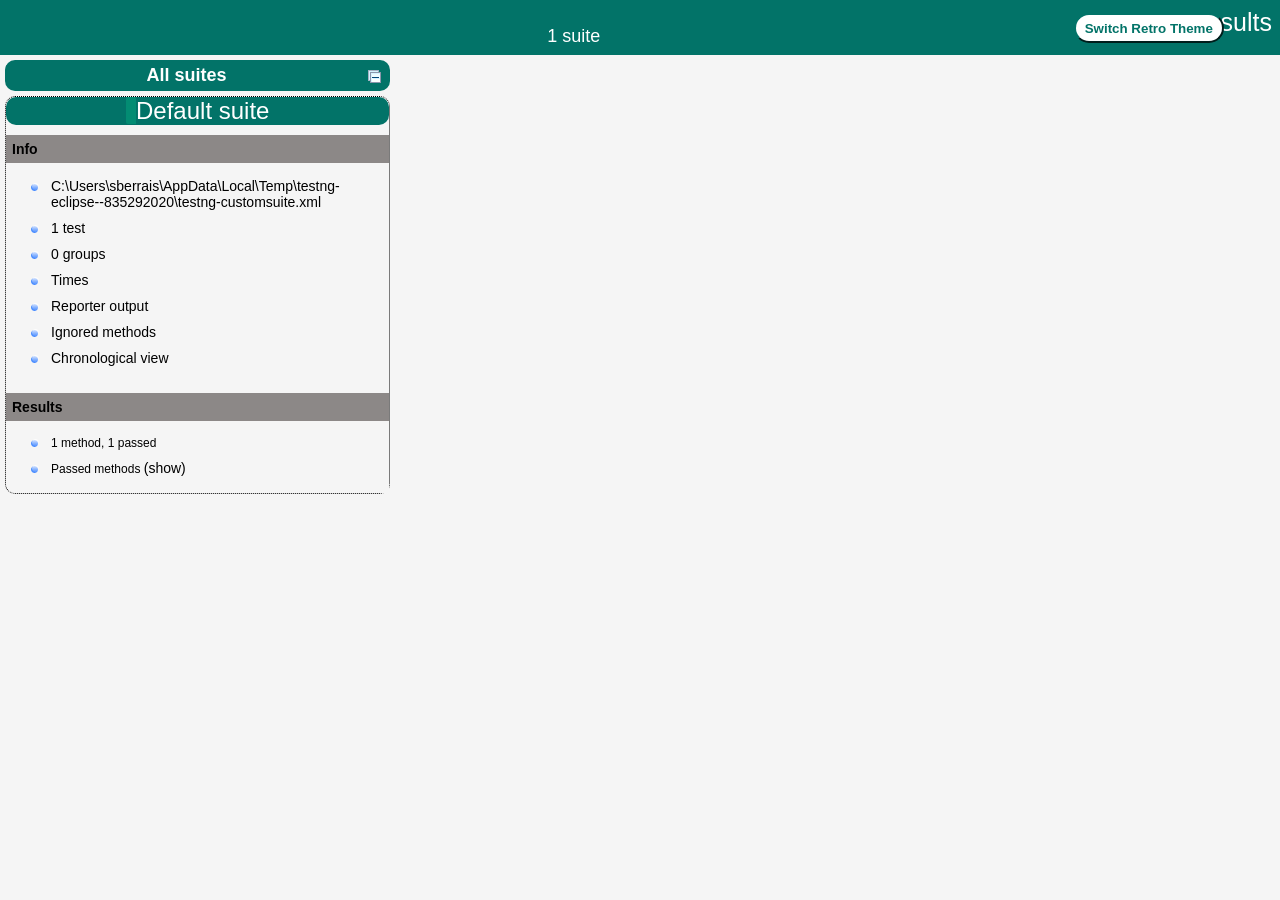
<file: project/test-output/index.html>
<!DOCTYPE html>

<html>
  <head>
  <meta charset='utf-8'>
  <title>TestNG reports</title>

    <link type="text/css" href="testng-reports1.css" rel="stylesheet" id="ultra" />
    <link type="text/css" href="testng-reports.css" rel="stylesheet" id="retro" disabled="false"/>
    <script type="text/javascript" src="jquery.min.js"></script>
    <script type="text/javascript" src="testng-reports.js"></script>
    <script type="text/javascript" src="https://www.google.com/jsapi"></script>
    <script type='text/javascript'>
      google.load('visualization', '1', {packages:['table']});
      google.setOnLoadCallback(drawTable);
      var suiteTableInitFunctions = new Array();
      var suiteTableData = new Array();
    </script>
    <!--
      <script type="text/javascript" src="jquery-ui/js/jquery-ui-1.8.16.custom.min.js"></script>
     -->
  </head>

  <body>
    <div class="top-banner-root">
      <span class="top-banner-title-font">Test results</span>
      <button id="button" class="button">Switch Retro Theme</button> <!-- button -->
      <br/>
      <span class="top-banner-font-1">1 suite</span>
    </div> <!-- top-banner-root -->
    <div class="navigator-root">
      <div class="navigator-suite-header">
        <span>All suites</span>
        <a href="#" title="Collapse/expand all the suites" class="collapse-all-link">
          <img src="collapseall.gif" class="collapse-all-icon">
          </img> <!-- collapse-all-icon -->
        </a> <!-- collapse-all-link -->
      </div> <!-- navigator-suite-header -->
      <div class="suite">
        <div class="rounded-window">
          <div class="suite-header light-rounded-window-top">
            <a href="#" panel-name="suite-Default_suite" class="navigator-link">
              <span class="suite-name border-passed">Default suite</span>
            </a> <!-- navigator-link -->
          </div> <!-- suite-header light-rounded-window-top -->
          <div class="navigator-suite-content">
            <div class="suite-section-title">
              <span>Info</span>
            </div> <!-- suite-section-title -->
            <div class="suite-section-content">
              <ul>
                <li>
                  <a href="#" panel-name="test-xml-Default_suite" class="navigator-link ">
                    <span>C:\Users\sberrais\AppData\Local\Temp\testng-eclipse--835292020\testng-customsuite.xml</span>
                  </a> <!-- navigator-link  -->
                </li>
                <li>
                  <a href="#" panel-name="testlist-Default_suite" class="navigator-link ">
                    <span class="test-stats">1 test</span>
                  </a> <!-- navigator-link  -->
                </li>
                <li>
                  <a href="#" panel-name="group-Default_suite" class="navigator-link ">
                    <span>0 groups</span>
                  </a> <!-- navigator-link  -->
                </li>
                <li>
                  <a href="#" panel-name="times-Default_suite" class="navigator-link ">
                    <span>Times</span>
                  </a> <!-- navigator-link  -->
                </li>
                <li>
                  <a href="#" panel-name="reporter-Default_suite" class="navigator-link ">
                    <span>Reporter output</span>
                  </a> <!-- navigator-link  -->
                </li>
                <li>
                  <a href="#" panel-name="ignored-methods-Default_suite" class="navigator-link ">
                    <span>Ignored methods</span>
                  </a> <!-- navigator-link  -->
                </li>
                <li>
                  <a href="#" panel-name="chronological-Default_suite" class="navigator-link ">
                    <span>Chronological view</span>
                  </a> <!-- navigator-link  -->
                </li>
              </ul>
            </div> <!-- suite-section-content -->
            <div class="result-section">
              <div class="suite-section-title">
                <span>Results</span>
              </div> <!-- suite-section-title -->
              <div class="suite-section-content">
                <ul>
                  <li>
                    <span class="method-stats">1 method,   1 passed</span>
                  </li>
                  <li>
                    <span class="method-list-title passed">Passed methods</span>
                    <span class="show-or-hide-methods passed">
                      <a href="#" panel-name="suite-Default_suite" class="hide-methods passed suite-Default_suite"> (hide)</a> <!-- hide-methods passed suite-Default_suite -->
                      <a href="#" panel-name="suite-Default_suite" class="show-methods passed suite-Default_suite"> (show)</a> <!-- show-methods passed suite-Default_suite -->
                    </span>
                    <div class="method-list-content passed suite-Default_suite">
                      <span>
                        <img src="passed.png" width="3%"/>
                        <a href="#" panel-name="suite-Default_suite" title="com.MyStore.TestCases.IndexPageTest" class="method navigator-link" hash-for-method="VerifyLogo">VerifyLogo</a> <!-- method navigator-link -->
                      </span>
                      <br/>
                    </div> <!-- method-list-content passed suite-Default_suite -->
                  </li>
                </ul>
              </div> <!-- suite-section-content -->
            </div> <!-- result-section -->
          </div> <!-- navigator-suite-content -->
        </div> <!-- rounded-window -->
      </div> <!-- suite -->
    </div> <!-- navigator-root -->
    <div class="wrapper">
      <div class="main-panel-root">
        <div panel-name="suite-Default_suite" class="panel Default_suite">
          <div class="suite-Default_suite-class-passed">
            <div class="main-panel-header rounded-window-top">
              <img src="passed.png"/>
              <span class="class-name">com.MyStore.TestCases.IndexPageTest</span>
            </div> <!-- main-panel-header rounded-window-top -->
            <div class="main-panel-content rounded-window-bottom">
              <div class="method">
                <div class="method-content">
                  <a name="VerifyLogo">
                  </a> <!-- VerifyLogo -->
                  <span class="method-name">VerifyLogo</span>
                </div> <!-- method-content -->
              </div> <!-- method -->
            </div> <!-- main-panel-content rounded-window-bottom -->
          </div> <!-- suite-Default_suite-class-passed -->
        </div> <!-- panel Default_suite -->
        <div panel-name="test-xml-Default_suite" class="panel">
          <div class="main-panel-header rounded-window-top">
            <span class="header-content">C:\Users\sberrais\AppData\Local\Temp\testng-eclipse--835292020\testng-customsuite.xml</span>
          </div> <!-- main-panel-header rounded-window-top -->
          <div class="main-panel-content rounded-window-bottom">
            <pre>
&lt;?xml version=&quot;1.0&quot; encoding=&quot;UTF-8&quot;?&gt;
&lt;!DOCTYPE suite SYSTEM &quot;https://testng.org/testng-1.0.dtd&quot;&gt;
&lt;suite name=&quot;Default suite&quot; guice-stage=&quot;DEVELOPMENT&quot;&gt;
  &lt;test thread-count=&quot;5&quot; name=&quot;Default test&quot; verbose=&quot;2&quot;&gt;
    &lt;classes&gt;
      &lt;class name=&quot;com.MyStore.TestCases.IndexPageTest&quot;/&gt;
    &lt;/classes&gt;
  &lt;/test&gt; &lt;!-- Default test --&gt;
&lt;/suite&gt; &lt;!-- Default suite --&gt;
            </pre>
          </div> <!-- main-panel-content rounded-window-bottom -->
        </div> <!-- panel -->
        <div panel-name="testlist-Default_suite" class="panel">
          <div class="main-panel-header rounded-window-top">
            <span class="header-content">Tests for Default suite</span>
          </div> <!-- main-panel-header rounded-window-top -->
          <div class="main-panel-content rounded-window-bottom">
            <ul>
              <li>
                <span class="test-name">Default test (1 class)</span>
              </li>
            </ul>
          </div> <!-- main-panel-content rounded-window-bottom -->
        </div> <!-- panel -->
        <div panel-name="group-Default_suite" class="panel">
          <div class="main-panel-header rounded-window-top">
            <span class="header-content">Groups for Default suite</span>
          </div> <!-- main-panel-header rounded-window-top -->
          <div class="main-panel-content rounded-window-bottom">
          </div> <!-- main-panel-content rounded-window-bottom -->
        </div> <!-- panel -->
        <div panel-name="times-Default_suite" class="panel">
          <div class="main-panel-header rounded-window-top">
            <span class="header-content">Times for Default suite</span>
          </div> <!-- main-panel-header rounded-window-top -->
          <div class="main-panel-content rounded-window-bottom">
            <div class="times-div">
              <script type="text/javascript">
suiteTableInitFunctions.push('tableData_Default_suite');
function tableData_Default_suite() {
var data = new google.visualization.DataTable();
data.addColumn('number', 'Number');
data.addColumn('string', 'Method');
data.addColumn('string', 'Class');
data.addColumn('number', 'Time (ms)');
data.addRows(1);
data.setCell(0, 0, 0)
data.setCell(0, 1, 'VerifyLogo')
data.setCell(0, 2, 'com.MyStore.TestCases.IndexPageTest')
data.setCell(0, 3, 139);
window.suiteTableData['Default_suite']= { tableData: data, tableDiv: 'times-div-Default_suite'}
return data;
}
              </script>
              <span class="suite-total-time">Total running time: 139 ms</span>
              <div id="times-div-Default_suite">
              </div> <!-- times-div-Default_suite -->
            </div> <!-- times-div -->
          </div> <!-- main-panel-content rounded-window-bottom -->
        </div> <!-- panel -->
        <div panel-name="reporter-Default_suite" class="panel">
          <div class="main-panel-header rounded-window-top">
            <span class="header-content">Reporter output for Default suite</span>
          </div> <!-- main-panel-header rounded-window-top -->
          <div class="main-panel-content rounded-window-bottom">
          </div> <!-- main-panel-content rounded-window-bottom -->
        </div> <!-- panel -->
        <div panel-name="ignored-methods-Default_suite" class="panel">
          <div class="main-panel-header rounded-window-top">
            <span class="header-content">0 ignored methods</span>
          </div> <!-- main-panel-header rounded-window-top -->
          <div class="main-panel-content rounded-window-bottom">
          </div> <!-- main-panel-content rounded-window-bottom -->
        </div> <!-- panel -->
        <div panel-name="chronological-Default_suite" class="panel">
          <div class="main-panel-header rounded-window-top">
            <span class="header-content">Methods in chronological order</span>
          </div> <!-- main-panel-header rounded-window-top -->
          <div class="main-panel-content rounded-window-bottom">
            <div class="chronological-class">
              <div class="chronological-class-name">com.MyStore.TestCases.IndexPageTest</div> <!-- chronological-class-name -->
              <div class="configuration-test before">
                <span class="method-name">loadConfig</span>
                <span class="method-start">0 ms</span>
              </div> <!-- configuration-test before -->
              <div class="configuration-method before">
                <span class="method-name">setup</span>
                <span class="method-start">33 ms</span>
              </div> <!-- configuration-method before -->
              <div class="test-method">
                <span class="method-name">VerifyLogo</span>
                <span class="method-start">13943 ms</span>
              </div> <!-- test-method -->
              <div class="configuration-method after">
                <span class="method-name">TearDown</span>
                <span class="method-start">14086 ms</span>
              </div> <!-- configuration-method after -->
          </div> <!-- main-panel-content rounded-window-bottom -->
        </div> <!-- panel -->
      </div> <!-- main-panel-root -->
    </div> <!-- wrapper -->
  </body>
<script type="text/javascript" src="testng-reports2.js"></script>
</html>
</file>
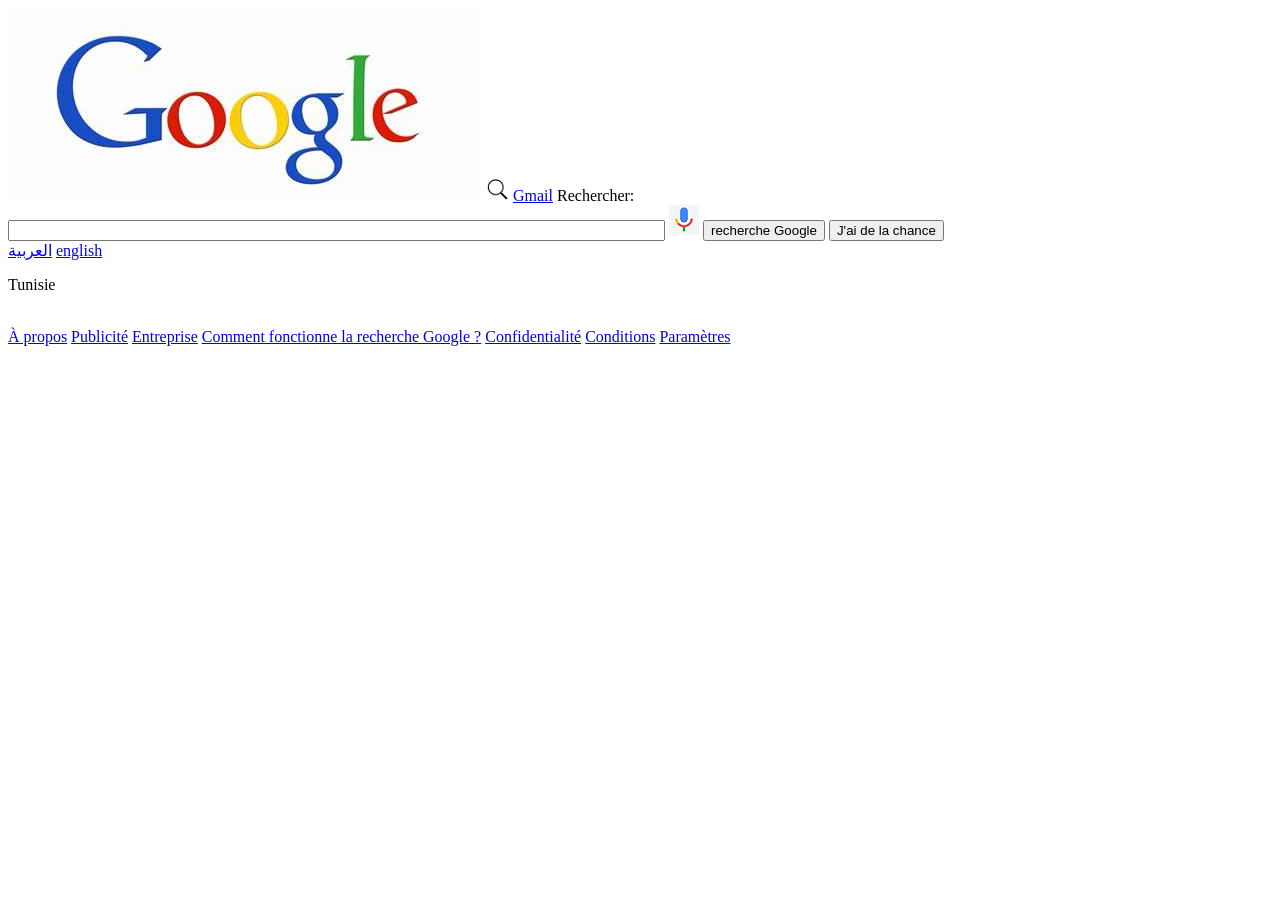
<file: Day 14/act2.5/google.html>
<!DOCTYPE html>
<html lang="en" dir="ltr">
<head>
<meta charset="utf-8">
<title>Google</title>
<body>
<div class="Google">
<img src="OIP.jpg" alt="Google ">
<img src="Search.png" alt="Search ">
<a href="Google.html">Gmail</a>
<label for="name">Rechercher:</label>
<input type="text" id="name" name="name" required
minlength="4" maxlength="79" size="80">
<img src="Voice.png" alt="Voice ">
<input type="button" class="btn" value="recherche Google">
<input type="button" name="btn" value="J'ai de la chance">
<br>
</div>
<a href="Google.html">العربية</a>
<a href="Google.html">english</a>
<br><p>Tunisie</p>
<br> <a href="Google.html">À propos</a>
<a href="Google.html">Publicité</a>
<a href="Google.html">Entreprise</a>
<a href="Google.html">Comment fonctionne la recherche Google ?</a>
<a href="Google.html">Confidentialité</a>
<a href="Google.html">Conditions</a>
<a href="Google.html">Paramètres</a>
</body>
</html>
</file>
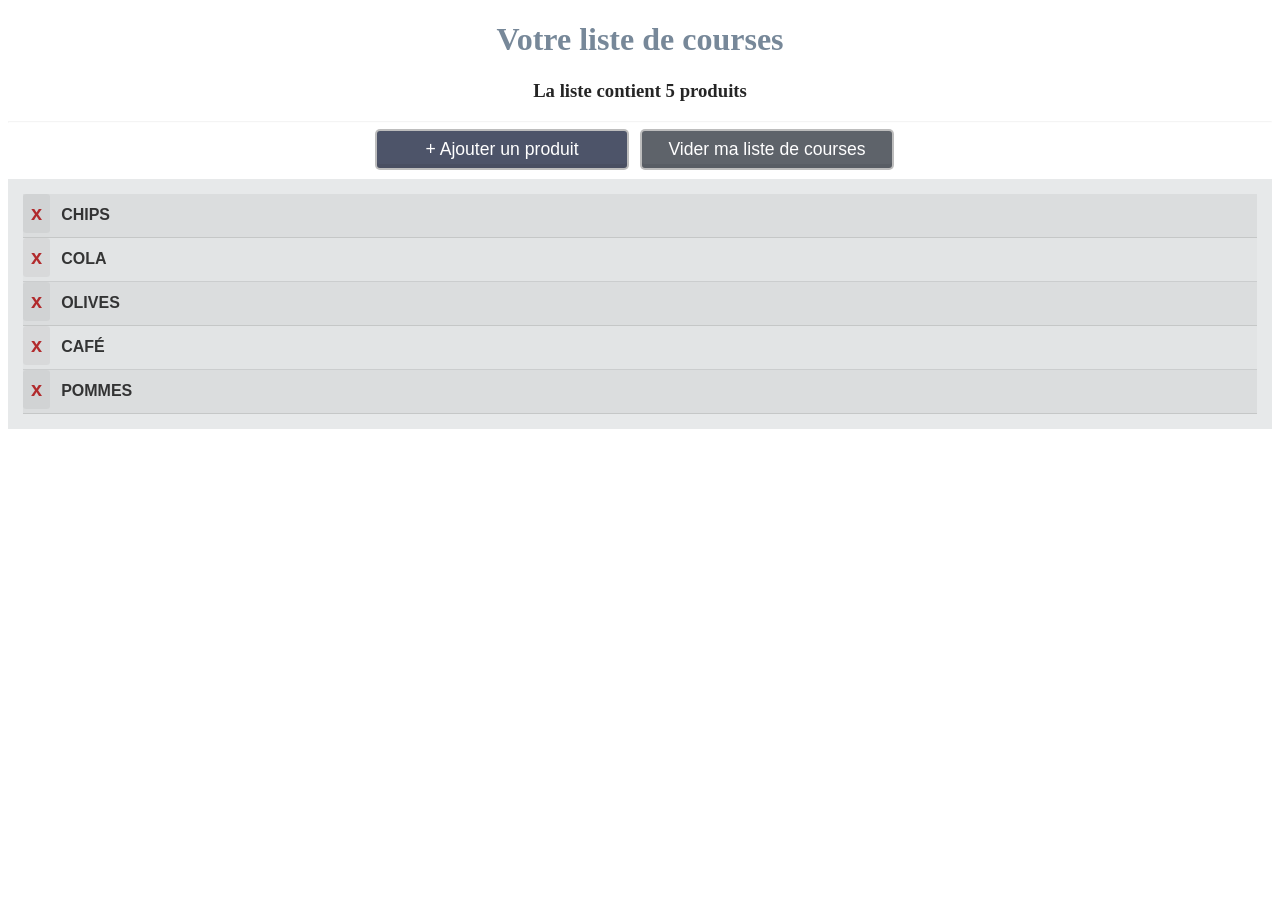
<file: Day 16/Act 2.7/course.html>
<!DOCTYPE html>
<html lang="en" dir="ltr">
<head>
<meta charset="utf-8">
<title>cours</title>
<link rel="stylesheet" href="style.css">
</head>
<body onLoad="javascript: showList()">
  <h1>Votre liste de courses</h1>
  <h3 id='nombreProduits'></h3>
  <hr>

  <button class='add' onClick="javascript: addItem()">+ Ajouter un produit</button>
  <button class='clear' onClick="javascript: clearList()">Vider ma liste de courses</button>

  <div id='superList'></div>
<script src="course.js" charset="utf-8"></script>
</body>
</html>
</file>
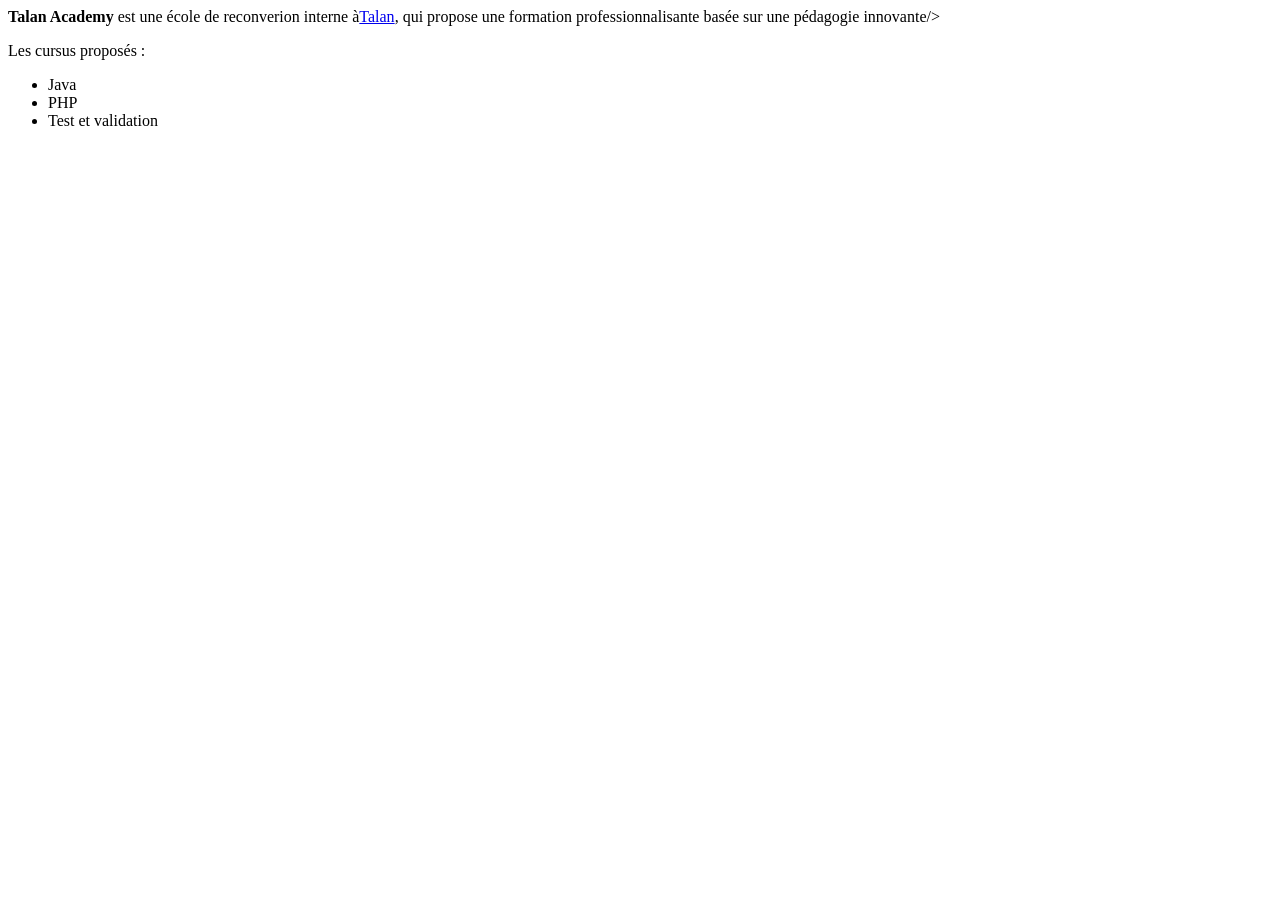
<file: Day 20/Ex 2/Act4-2.html>
<html>
<head>

<meta charset=utf-8 />

</head>

<body>
<script>
  const body=document.body;
  let div1 = document.createElement("div");
  let div2 = document.createElement("div");
  div1.setAttribute("id","part1");
  div2.setAttribute("id","part2");
  div1.innerHTML="<strong>Talan Academy</strong> est une école de reconverion interne à" +'<a href="https://talan.com">Talan</a>, qui propose une formation professionnalisante basée sur une pédagogie innovante/>';
  div2.innerHTML="<p>Les cursus proposés :</p>"

    +"<ul>"

        +"<li>Java</li>"

        +"<li>PHP</li>"

        +"<li>Test et validation</li>"

    +"</ul>"
  body.appendChild(div1);
  body.appendChild(div2);

  </script>
</body>

</html>
</file>
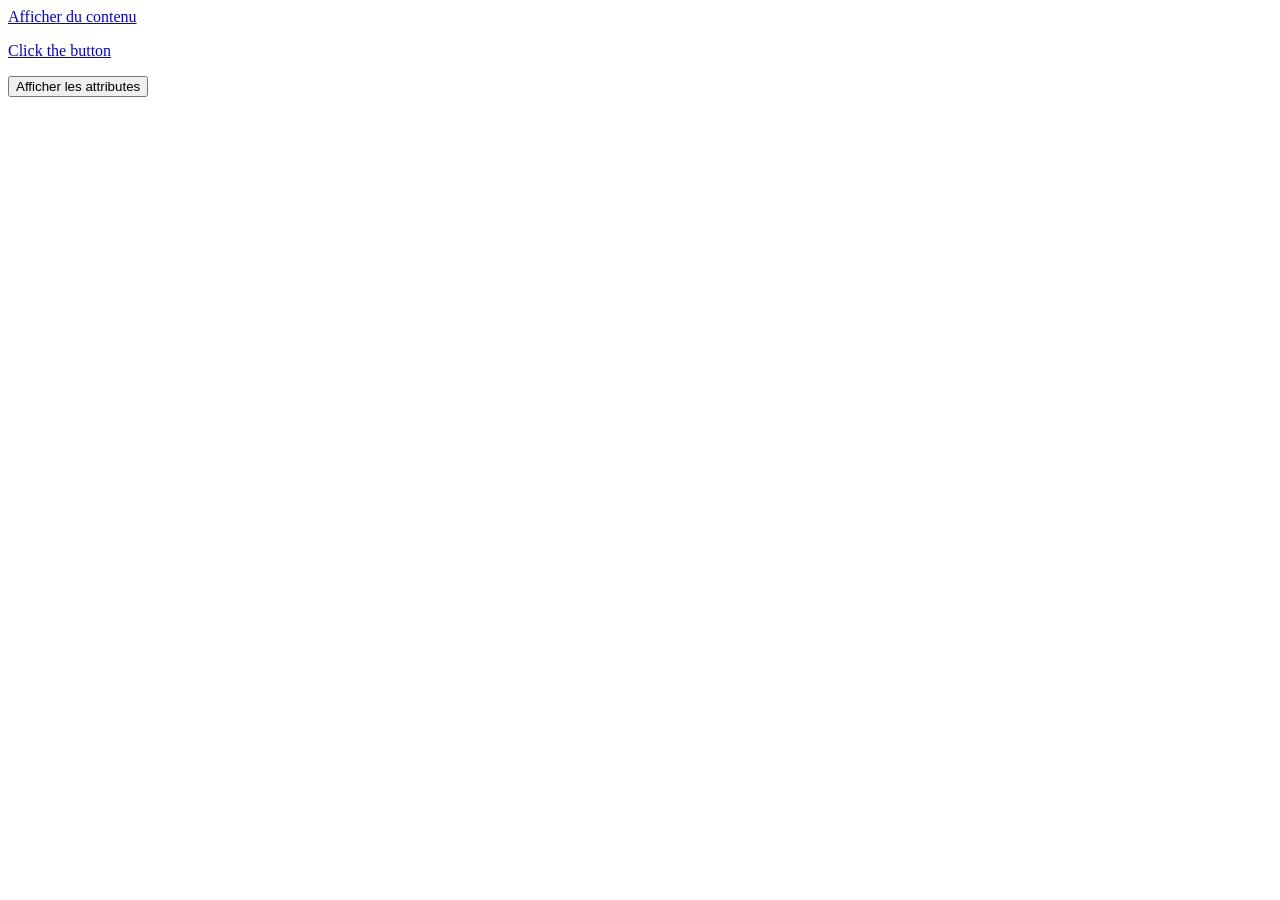
<file: Day 20/ex1/cl.html>
<html>

<head>

<meta charset=utf-8 />

</head>

<body>

	<p>

	<a id="ta" type="text/html" hreflang="en-us" rel="nofollow" target="_self" href="https://www.talanacademy.com/"/>


	Afficher du contenu</p>

	<p>Click the button </p>
	<button onclick="Affichage()">Afficher les attributes</button>
	<script>function Affichage() {



                                  alert (document.getElementById('ta').type)
																	alert (document.getElementById('ta').hreflang)
																	alert (document.getElementById('ta').rel)
																	alert (document.getElementById('ta').target)
																	alert (document.getElementById('ta').href)
																};
															  </script>
	</body>
	</html>
</file>
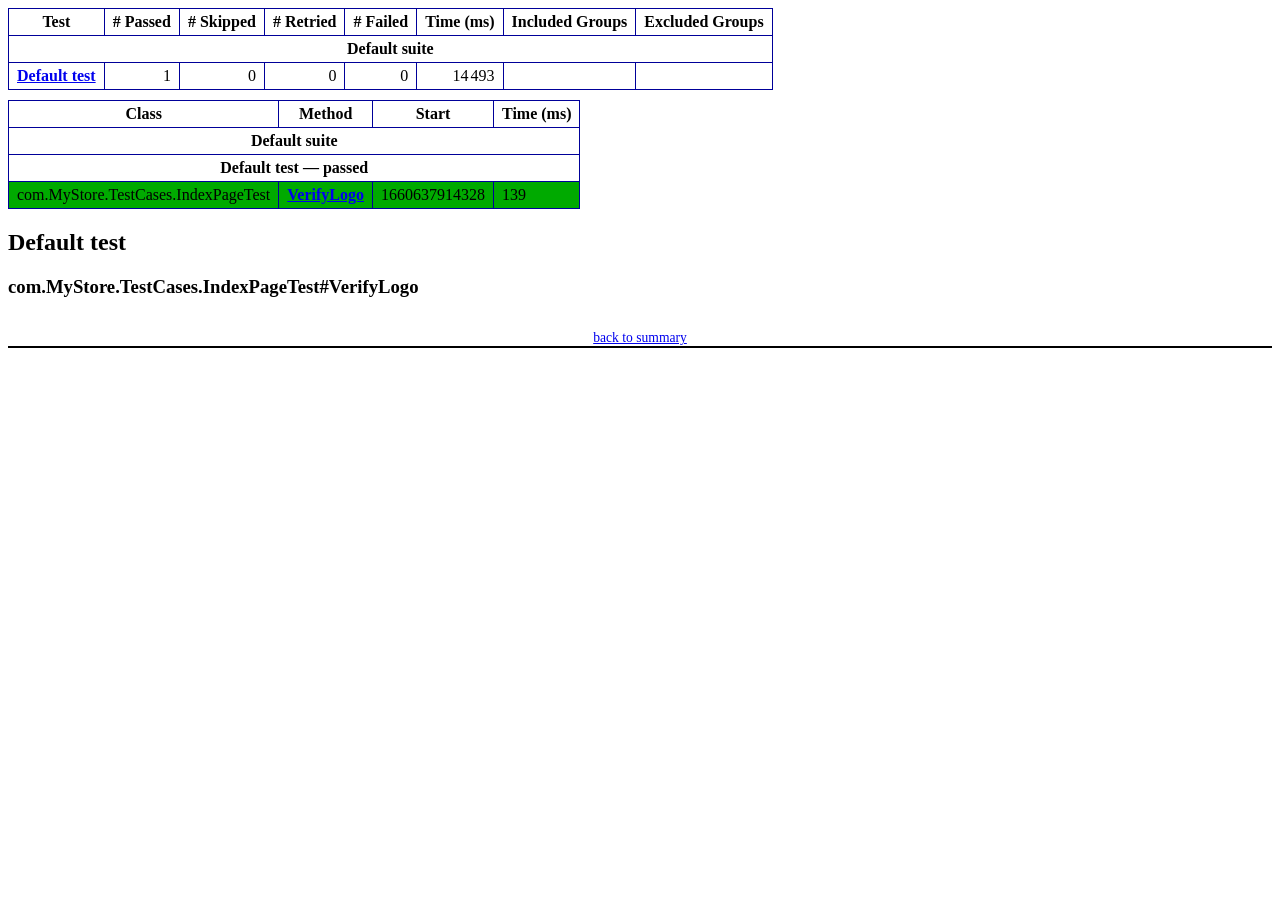
<file: project/test-output/emailable-report.html>
<!DOCTYPE html PUBLIC "-//W3C//DTD XHTML 1.1//EN" "https://www.w3.org/TR/xhtml11/DTD/xhtml11.dtd">
<html xmlns="https://www.w3.org/1999/xhtml">
<head>
<meta http-equiv="content-type" content="text/html; charset=UTF-8"/>
<title>TestNG Report</title>
<style type="text/css">table {margin-bottom:10px;border-collapse:collapse;empty-cells:show}th,td {border:1px solid #009;padding:.25em .5em}th {vertical-align:bottom}td {vertical-align:top}table a {font-weight:bold}.stripe td {background-color: #E6EBF9}.num {text-align:right}.passedodd td {background-color: #3F3}.passedeven td {background-color: #0A0}.skippedodd td {background-color: #DDD}.skippedeven td {background-color: #CCC}.failedodd td,.attn {background-color: #F33}.failedeven td,.stripe .attn {background-color: #D00}.stacktrace {white-space:pre;font-family:monospace}.totop {font-size:85%;text-align:center;border-bottom:2px solid #000}.invisible {display:none}</style>
</head>
<body>
<table>
<tr><th>Test</th><th># Passed</th><th># Skipped</th><th># Retried</th><th># Failed</th><th>Time (ms)</th><th>Included Groups</th><th>Excluded Groups</th></tr>
<tr><th colspan="8">Default suite</th></tr>
<tr><td><a href="#t0">Default test</a></td><td class="num">1</td><td class="num">0</td><td class="num">0</td><td class="num">0</td><td class="num">14 493</td><td></td><td></td></tr>
</table>
<table id='summary'><thead><tr><th>Class</th><th>Method</th><th>Start</th><th>Time (ms)</th></tr></thead><tbody><tr><th colspan="4">Default suite</th></tr></tbody><tbody id="t0"><tr><th colspan="4">Default test &#8212; passed</th></tr><tr class="passedeven"><td rowspan="1">com.MyStore.TestCases.IndexPageTest</td><td><a href="#m0">VerifyLogo</a></td><td rowspan="1">1660637914328</td><td rowspan="1">139</td></tr></tbody>
</table>
<h2>Default test</h2><h3 id="m0">com.MyStore.TestCases.IndexPageTest#VerifyLogo</h3><table class="result"><tr><th class="invisible"/></tr></table><p class="totop"><a href="#summary">back to summary</a></p>
</body>
</html>
</file>
<file: project/test-output/testng-reports1.css>
body {
    background-color: whitesmoke;
    margin: 0 0 5px 5px;
}
ul {
     margin-top: 10px;
     margin-left:-10px;
}
 li {
     font-family: "Helvetica Neue", Helvetica, Arial, sans-serif;
     padding:5px 5px;
 }
 a {
     text-decoration: none;
     color: black;
     font-size: 14px;
 }

 a:hover {
    color:black ;
    text-decoration: underline;
 }

 .navigator-selected {
     /* #ffa500; Mouse hover color after click Orange.*/
     background:#027368
 }

 .wrapper {
     position: absolute;
     top: 60px;
     bottom: 0;
     left: 400px;
     right: 0;
     margin-right:9px;
     overflow: auto;/*imortant*/
 }

 .navigator-root {
     position: absolute;
     top: 60px;
     bottom: 0;
     left: 0;
     width: 400px;
     overflow-y: auto;/*important*/
 }

 .suite {
     margin: -5px 10px 10px 5px;
     background-color: whitesmoke ;/*Colour of the left bside box*/
 }

 .suite-name {
     font-size: 24px;
     font-family: "Helvetica Neue", Helvetica, Arial, sans-serif;/*All TEST SUITE*/
     color: white;
 }

 .main-panel-header {
     padding: 5px;
     background-color: #027368; /*afeeee*/;
     font-family: "Helvetica Neue", Helvetica, Arial, sans-serif;
     color:white;
     font-size: 18px;
 }

 .main-panel-content {
     padding: 5px;
     margin-bottom: 10px;
     background-color: #CCD0D1; /*d0ffff*/; /*Belongs to backGround of rightSide boxes*/
 }

 .rounded-window {
     border-style: dotted;
     border-width: 1px;/*Border of left Side box*/
     background-color: whitesmoke;
     border-radius: 10px;
 }

 .rounded-window-top {
     border-top-right-radius: 10px 10px;
     border-top-left-radius: 10px 10px;
     border-style: solid;
     border-width: 1px;
     overflow: auto;/*Top of RightSide box*/
 }

 .light-rounded-window-top {
     background-color: #027368;
     padding-left:120px;
     border-radius: 10px;

 }

 .rounded-window-bottom {
     border-bottom-right-radius: 10px 10px;
     border-bottom-left-radius: 10px 10px;
     overflow: auto;/*Bottom of rightSide box*/
 }

 .method-name {
     font-size: 14px;
     font-family: "Helvetica Neue", Helvetica, Arial, sans-serif;
     font-weight: bold;
 }

 .method-content {
     border-style: solid;
     border-width: 0 0 1px 0;
     margin-bottom: 10px;
     padding-bottom: 5px;
     width: 100%;
 }

 .parameters {
     font-size: 14px;
     font-family: "Helvetica Neue", Helvetica, Arial, sans-serif;
 }

 .stack-trace {
     white-space: pre;
     font-family: "Helvetica Neue", Helvetica, Arial, sans-serif;
     font-size: 12px;
     font-weight: bold;
     margin-top: 0;
     margin-left: 20px; /*Error Stack Trace Message*/
 }

 .testng-xml {
    font-family: "Helvetica Neue", Helvetica, Arial, sans-serif;
 }

 .method-list-content {
     margin-left: 10px;
 }

 .navigator-suite-content {
     margin-left: 10px;
     font: 12px 'Lucida Grande';
 }

 .suite-section-title {
     font-family: "Helvetica Neue", Helvetica, Arial, sans-serif;
     font-size: 14px;
     font-weight:bold;
     background-color: #8C8887;
     margin-left: -10px;
     margin-top:10px;
     padding:6px;
 }

 .suite-section-content {
     list-style-image: url(bullet_point.png);
     background-color: whitesmoke;
     font-family: "Helvetica Neue", Helvetica, Arial, sans-serif;
     overflow: hidden;
 }

 .top-banner-root {
     position: absolute;
     top: 0;
     height: 45px;
     left: 0;
     right: 0;
     padding: 5px;
     margin: 0 0 5px 0;
     background-color: #027368;
     font-family: "Helvetica Neue", Helvetica, Arial, sans-serif;
     font-size: 18px;
     color: #fff;
     text-align: center;/*Belongs to the Top of Report*//*Status: - Completed*/
 }

 .top-banner-title-font {
     font-size: 25px;
     font-family: "Helvetica Neue", Helvetica, Arial, sans-serif;
     padding: 3px;
     float: right;
 }

 .test-name {
     font-family: "Helvetica Neue", Helvetica, Arial, sans-serif;
     font-size: 16px;
 }

 .suite-icon {
     padding: 5px;
     float: right;
     height: 20px;
 }

 .test-group {
     font: 20px 'Lucida Grande';
     margin: 5px 5px 10px 5px;
     border-width: 0 0 1px 0;
     border-style: solid;
     padding: 5px;
 }

 .test-group-name {
     font-weight: bold;
 }

 .method-in-group {
     font-size: 16px;
     margin-left: 80px;
 }

 table.google-visualization-table-table {
     width: 100%;
 }

 .reporter-method-name {
     font-size: 14px;
     font-family: "Helvetica Neue", Helvetica, Arial, sans-serif;
 }

 .reporter-method-output-div {
     padding: 5px;
     margin: 0 0 5px 20px;
     font-size: 12px;
     font-family: "Helvetica Neue", Helvetica, Arial, sans-serif;
     border-width: 0 0 0 1px;
     border-style: solid;
 }

 .ignored-class-div {
     font-size: 14px;
     font-family: "Helvetica Neue", Helvetica, Arial, sans-serif;
 }

 .ignored-methods-div {
     padding: 5px;
     margin: 0 0 5px 20px;
     font-size: 12px;
     font-family: "Helvetica Neue", Helvetica, Arial, sans-serif;
     border-width: 0 0 0 1px;
     border-style: solid;
 }

 .border-failed {
    border-radius:2px;
     border-style: solid;
     border-width: 0 0 0 10px;
     border-color: #F20505;
 }

 .border-skipped {
     border-radius:2px;
     border-style: solid;
     border-width: 0 0 0 10px;
     border-color: #F2BE22;
 }

 .border-passed {
     border-radius:2px;
     border-style: solid;
     border-width: 0 0 0 10px;
     border-color: #038C73;
 }

 .times-div {
     text-align: center;
     padding: 5px;
 }

 .suite-total-time {
     font: 16px 'Lucida Grande';
 }

 .configuration-suite {
     margin-left: 20px;
 }

 .configuration-test {
     margin-left: 40px;
 }

 .configuration-class {
     margin-left: 60px;
 }

 .configuration-method {
     margin-left: 80px;
 }

 .test-method {
     margin-left: 100px;
 }

 .chronological-class {
     background-color: #CCD0D1;
     border-width: 0 0 1px 1px;/*Chronological*/
 }

 .method-start {
     float: right;
 }

 .chronological-class-name {
     padding: 0 0 0 5px;
     margin-top:5px;
     font-family: "Helvetica Neue", Helvetica, Arial, sans-serif;
     color: #008;
 }

 .after, .before, .test-method {
     font-family: "Helvetica Neue", Helvetica, Arial, sans-serif;
     font-size: 14px;
     margin-top:5px;
 }

 .navigator-suite-header {
     font-size: 18px;
     margin: 0px 10px 10px 5px;
     padding: 5px;
     border-radius: 10px;
     background-color: #027368;
     color: white;
     font-weight:bold;
     font-family: "Helvetica Neue", Helvetica, Arial, sans-serif;
     text-align: center; /*All Suites on top of left box*//*Status: -Completed*/
 }

 .collapse-all-icon {
     padding: 3px;
     float: right;
 }
 .button{
    position: absolute;
    margin-left:500px;
    margin-top:8px;
    background-color: white;
    color:#027368;
    font-family: "Helvetica Neue", Helvetica, Arial, sans-serif;
    font-weight:bold;
    border-color:#027368;
    border-radius:25px;
    cursor: pointer;
    height:30px;
    width:150px;
    outline: none;
}
/*Author: - Akhil Gullapalli*/
</file>
<file: project/test-output/testng-reports.css>
body {
    margin: 0 0 5px 5px;
}

ul {
    margin: 0;
}

li {
    list-style-type: none;
}

a {
    text-decoration: none;
}

a:hover {
    text-decoration: underline;
}

.navigator-selected {
    background: #ffa500;
}

.wrapper {
    position: absolute;
    top: 60px;
    bottom: 0;
    left: 400px;
    right: 0;
    overflow: auto;
}

.navigator-root {
    position: absolute;
    top: 60px;
    bottom: 0;
    left: 0;
    width: 400px;
    overflow-y: auto;
}

.suite {
    margin: 0 10px 10px 0;
    background-color: #fff8dc;
}

.suite-name {
    padding-left: 10px;
    font-size: 25px;
    font-family: Times, sans-serif;
}

.main-panel-header {
    padding: 5px;
    background-color: #9FB4D9; /*afeeee*/;
    font-family: monospace;
    font-size: 18px;
}

.main-panel-content {
    padding: 5px;
    margin-bottom: 10px;
    background-color: #DEE8FC; /*d0ffff*/;
}

.rounded-window {
    border-radius: 10px;
    border-style: solid;
    border-width: 1px;
}

.rounded-window-top {
    border-top-right-radius: 10px 10px;
    border-top-left-radius: 10px 10px;
    border-style: solid;
    border-width: 1px;
    overflow: auto;
}

.light-rounded-window-top {
    border-top-right-radius: 10px 10px;
    border-top-left-radius: 10px 10px;
}

.rounded-window-bottom {
    border-style: solid;
    border-width: 0 1px 1px 1px;
    border-bottom-right-radius: 10px 10px;
    border-bottom-left-radius: 10px 10px;
    overflow: auto;
}

.method-name {
    font-size: 12px;
    font-family: monospace;
}

.method-content {
    border-style: solid;
    border-width: 0 0 1px 0;
    margin-bottom: 10px;
    padding-bottom: 5px;
    width: 80%;
}

.parameters {
    font-size: 14px;
    font-family: monospace;
}

.stack-trace {
    white-space: pre;
    font-family: monospace;
    font-size: 12px;
    font-weight: bold;
    margin-top: 0;
    margin-left: 20px;
}

.testng-xml {
    font-family: monospace;
}

.method-list-content {
    margin-left: 10px;
}

.navigator-suite-content {
    margin-left: 10px;
    font: 12px 'Lucida Grande';
}

.suite-section-title {
    margin-top: 10px;
    width: 80%;
    border-style: solid;
    border-width: 1px 0 0 0;
    font-family: Times, sans-serif;
    font-size: 18px;
    font-weight: bold;
}

.suite-section-content {
    list-style-image: url(bullet_point.png);
}

.top-banner-root {
    position: absolute;
    top: 0;
    height: 45px;
    left: 0;
    right: 0;
    padding: 5px;
    margin: 0 0 5px 0;
    background-color: #0066ff;
    font-family: Times, sans-serif;
    color: #fff;
    text-align: center;
}
.button{
    position: absolute;
    margin-left:500px;
    margin-top:8px;
    background-color: white;
    color:#0066ff;
    font-family: "Helvetica Neue", Helvetica, Arial, sans-serif;
    font-weight:bold;
    border-color:#0066ff ;
    border-radius:25px;
    cursor: pointer;
    height:30px;
    width:150px;
    outline:none;

}

.top-banner-title-font {
    font-size: 25px;
}

.test-name {
    font-family: 'Lucida Grande', sans-serif;
    font-size: 16px;
}

.suite-icon {
    padding: 5px;
    float: right;
    height: 20px;
}

.test-group {
    font: 20px 'Lucida Grande';
    margin: 5px 5px 10px 5px;
    border-width: 0 0 1px 0;
    border-style: solid;
    padding: 5px;
}

.test-group-name {
    font-weight: bold;
}

.method-in-group {
    font-size: 16px;
    margin-left: 80px;
}

table.google-visualization-table-table {
    width: 100%;
}

.reporter-method-name {
    font-size: 14px;
    font-family: monospace;
}

.reporter-method-output-div {
    padding: 5px;
    margin: 0 0 5px 20px;
    font-size: 12px;
    font-family: monospace;
    border-width: 0 0 0 1px;
    border-style: solid;
}

.ignored-class-div {
    font-size: 14px;
    font-family: monospace;
}

.ignored-methods-div {
    padding: 5px;
    margin: 0 0 5px 20px;
    font-size: 12px;
    font-family: monospace;
    border-width: 0 0 0 1px;
    border-style: solid;
}

.border-failed {
    border-top-left-radius: 10px 10px;
    border-bottom-left-radius: 10px 10px;
    border-style: solid;
    border-width: 0 0 0 10px;
    border-color: #f00;
}

.border-skipped {
    border-top-left-radius: 10px 10px;
    border-bottom-left-radius: 10px 10px;
    border-style: solid;
    border-width: 0 0 0 10px;
    border-color: #edc600;
}

.border-passed {
    border-top-left-radius: 10px 10px;
    border-bottom-left-radius: 10px 10px;
    border-style: solid;
    border-width: 0 0 0 10px;
    border-color: #19f52d;
}

.times-div {
    text-align: center;
    padding: 5px;
}

.suite-total-time {
    font: 16px 'Lucida Grande';
}

.configuration-suite {
    margin-left: 20px;
}

.configuration-test {
    margin-left: 40px;
}

.configuration-class {
    margin-left: 60px;
}

.configuration-method {
    margin-left: 80px;
}

.test-method {
    margin-left: 100px;
}

.chronological-class {
    background-color: skyblue;
    border-style: solid;
    border-width: 0 0 1px 1px;
}

.method-start {
    float: right;
}

.chronological-class-name {
    padding: 0 0 0 5px;
    color: #008;
}

.after, .before, .test-method {
    font-family: monospace;
    font-size: 14px;
}

.navigator-suite-header {
    font-size: 22px;
    margin: 0 10px 5px 0;
    background-color: #deb887;
    text-align: center;
}

.collapse-all-icon {
    padding: 5px;
    float: right;
}
/*retro Theme*/
</file>
<file: Day 16/Act 2.7/style.css>
body {
  text-align: center;
}
button {
  background: #ccc;
  border: none;
  width: 250px;
  border-radius: 2px;
  background: #434851;
  border-color: #489615 #6ea031 #6ea031;
  border-radius: 3px !important;
  box-shadow: 0 0 0 2px rgba(0, 0, 0, 0.3), 0 -4px rgba(0, 0, 0, 0.1) inset;
  color: #ffffff;
  padding: 8px;
  font-size: 1.1em;
  font-family: arial;
  opacity: 0.85;
  margin-right: 11px;
  margin-bottom:11px;
}

.add {
  background: #2F374F;
}

.crossButton {
  background: rgba(0, 0, 0, 0.05);
  box-shadow: none;
  color: #aa0b0e;
  font-size: 1.25em;
  font-weight: bold;
  padding: 0.4em;
  width: auto;
  margin-bottom:0;
  border-radius:none;
}

button:hover {
  cursor: pointer;
  opacity: 1;
}

h1,
hr {
  font-family: Verdana;
  color: #789
}

h3 {
  font-family: Verdana;
  opacity: 0.85;
}

hr {
  opacity: 0.1;
}

li {
  background: rgba(0,0,0,0.02);
  border-bottom: 1px solid rgba(0, 0, 0, 0.1);
  padding: 0;
  list-style: none;
  font-family: arial;
  color: rgba(0, 0, 0, 0.77);
  transition: background-color .2s ease-out;
  -moz-transition: background-color .2s ease-out;
  -webkit-transition: background-color .2s ease-out;
  -o-transition: background-color .2s ease-out;
  text-align: left;
  height:43px;
  font-weight:bold;
}
li:nth-child(odd) {
    background: rgba(0,0,0,0.05);
}

li:hover {
  background: #fafbfc;
}

#superList {
  background: #e7e9ea;
  padding: 15px;

}

ul {
  padding: 0;
  margin: 0
}
</file>
